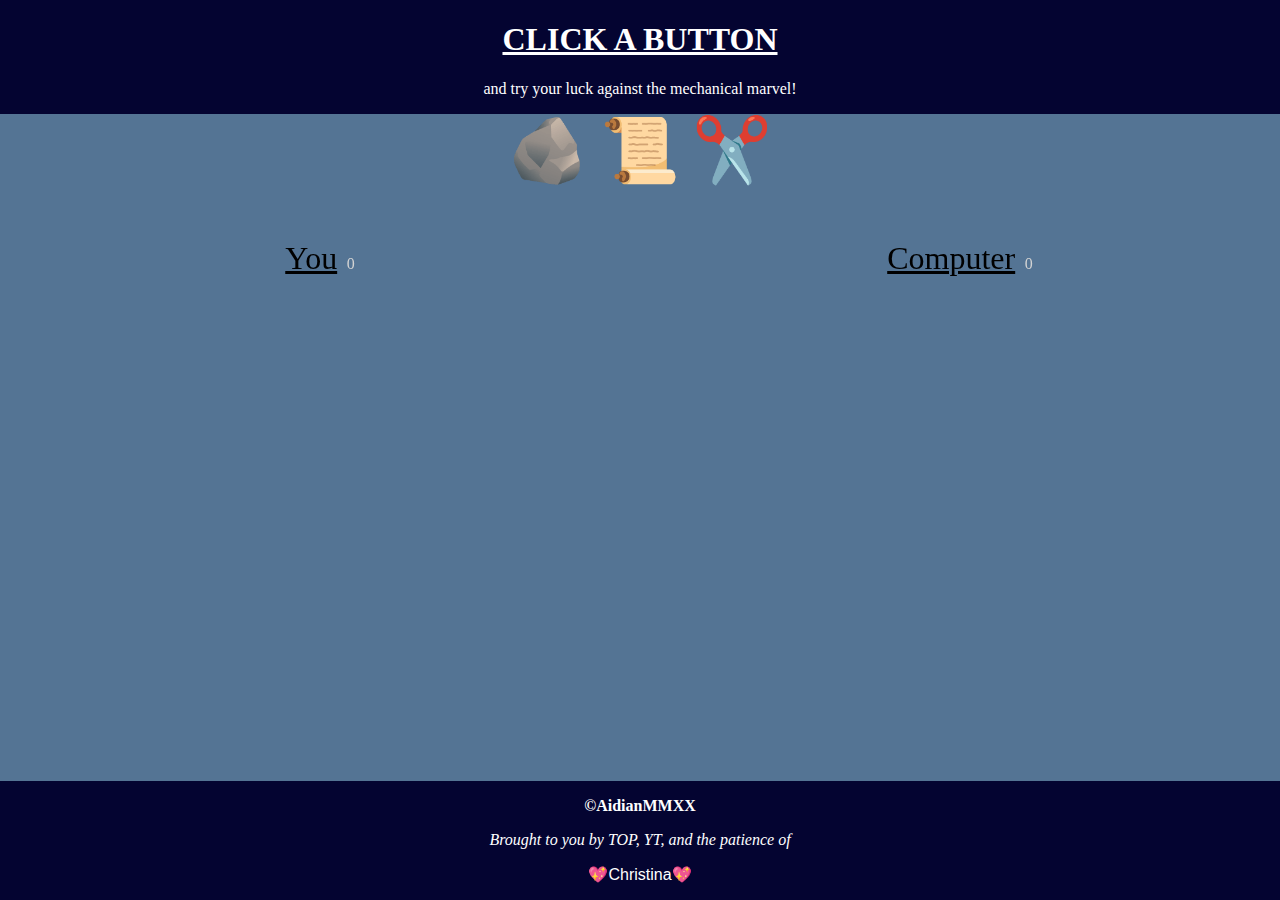
<file: indexCustom.html>
<!DOCTYPE html>
<html lang="en">
<head>
    <meta charset="UTF-8">
    <meta http-equiv="X-UA-Compatible" content="IE=edge">
    <meta name="viewport" content="width=device-width, initial-scale=1.0">
    <title>Document</title>
    <script src="gameCustom.js" defer></script>
    <link rel="stylesheet" href="styleCustom.css">
</head>
<body>
    <div class="bodyFrame">
    <div class="header">
        <h1><u>CLICK A BUTTON</u></h1>
        <p>and try your luck against the mechanical marvel!</p>
    </div>
    
    <div class="selections">
        <!-- easy group recall: 🪨  ✂️📜 -->
        <button class="selection" data-selection="rock">🪨</button>
        <button class="selection" data-selection="paper">📜</button>
        <button class="selection" data-selection="scissors">✂️</button>
    </div>
    <div class="results">
        <div>
        <u>You</u>
            <span class="result-score" data-your-score>0</span> 
            <!-- separate div elements to allow differentiated styling-->
        </div>
        <div data-final-column>
            <u>Computer</u>
            <span class="result-score" data-computer-score>0</span>
        </div>
        <!-- <div class="result-selection winner">🪨</div>
        <div class="result-selection">✂️</div> -->
    </div>
    </div>

    <div class = "footer">
        <p><strong>©AidianMMXX</strong></p>
        <p><em>Brought to you by TOP, YT, and the patience of</em></p>
       <div class= "cheater">
           <button class = "cheatX" data-selection="xtina">
            💖Christina💖
            </button>
        </div>
    </div>

    </div> <!-- body frame-->
</body>
</html>
</file>
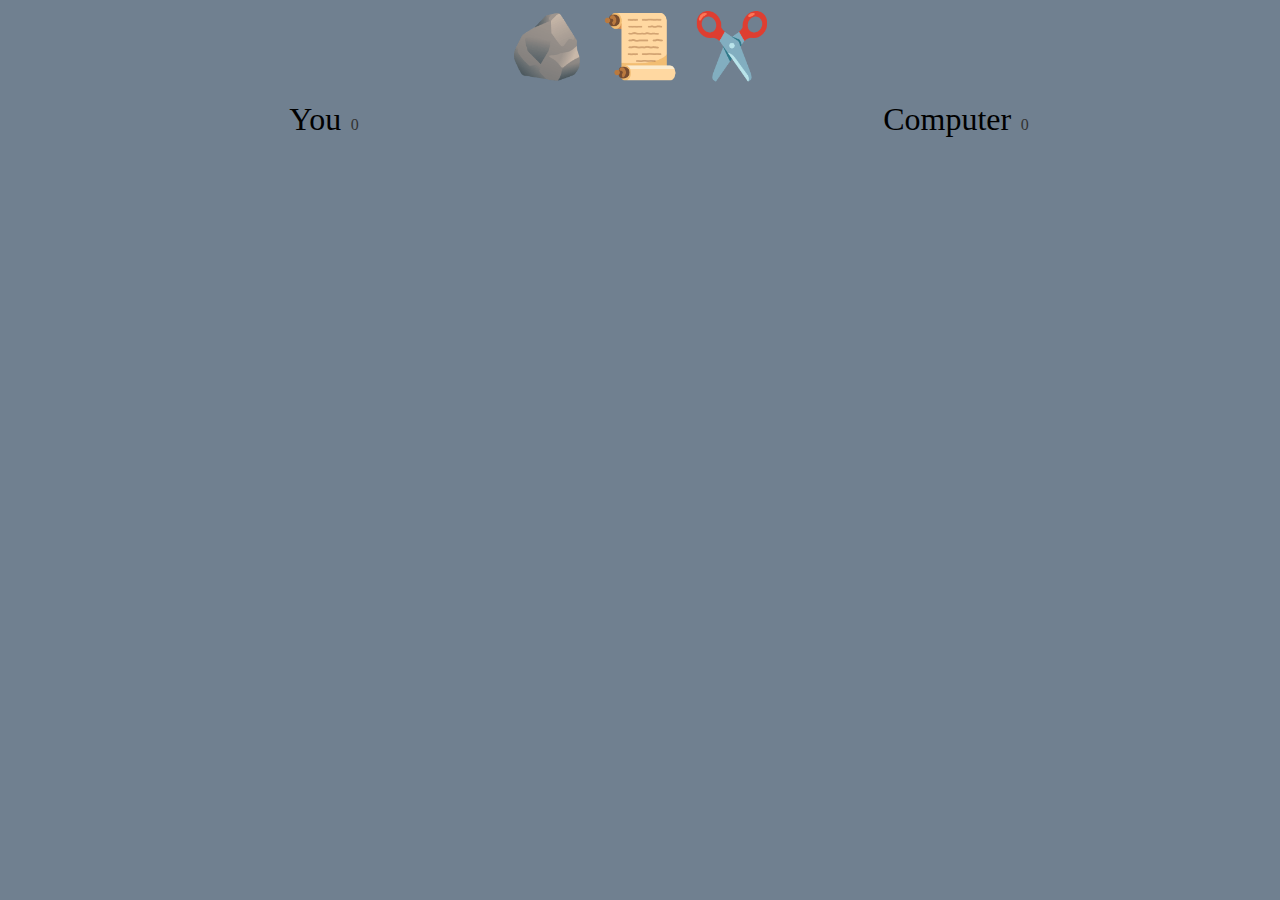
<file: indexUI.html>
<!DOCTYPE html>
<html lang="en">
<head>
    <meta charset="UTF-8">
    <meta http-equiv="X-UA-Compatible" content="IE=edge">
    <meta name="viewport" content="width=device-width, initial-scale=1.0">
    <title>Document</title>
    <script src="gameUI.js" defer></script>
    <link rel="stylesheet" href="styleUI.css">
</head>
<body>

    <div class="selections">
        <!-- easy group recall: 🪨  ✂️📜 -->
        <button class="selection" data-selection="rock">🪨</button>
        <button class="selection" data-selection="paper">📜</button>
        <button class="selection" data-selection="scissors">✂️</button>
    </div>
    <div class="results">
        <div>
            You
            <span class="result-score" data-your-score>0</span> 
            <!-- separate div elements to allow differentiated styling-->
        </div>
        <div data-final-column>
            Computer
            <span class="result-score" data-computer-score>0</span>
        </div>
        <!-- <div class="result-selection winner">🪨</div>
        <div class="result-selection">✂️</div> -->
    </div>

</body>
</html>
</file>
<file: styleCustom.css>
body {
    background-color: rgb(84, 116, 148)
}

.header {
    z-index: 1000;
    position: fixed;
    left: 0;
    top: 0;
    width: 100%;
    background-color: rgb(4, 4, 49);
    color: white;
    text-align: center;
    opacity: 1;
}

.selections {
    display: flex;
    flex: 1;
    justify-content: center;
  /*  irrelevant due to "top"// padding-top: 7rem;*/
    position: fixed;
    left: 0;
    right: 0;
    top: 7rem;
}


.cheater {
    background: none;
    border: none;
    outline: none;
}

.cheatX {
    background: none;
    border: none;
    outline: none;
    cursor: pointer;
    color: white;
    padding-top: 0;
    padding-bottom: 1rem;
    font-size: 1rem;
    margin-top: 0;
}


.xtina {
    color: white;
    background-color: rgb(4, 4, 49);
   color: white;
   text-align: center;
   font-size: 1rem;
    
}

.selection {
    background: none;
    border: none;
    outline: none;
    cursor: pointer;
    font-size: 4rem;
    transition: 200ms;
}

.selection:hover {
    transform: scale(1.5);
}

.results {
    margin-top: 1rem;
    font-size: 2rem;
    display: grid;
    justify-content: center;
    grid-template-columns: repeat(2, 1fr);
    justify-items: center;
    align-items: center;
    position: fixed;
    left: 0;
    right: 0;
    top: 14rem;
    
}

.result-score{
    margin-left: .1rem;
    font-size: 1rem;
    color: lightgray;
}

.result-selection{
    opacity: .5;
    font-size: 2rem;
}

.result-selection.winner{
    opacity: 1;
    font-size: 4rem;
}

.footer {
    position: fixed;
    left: 0;
    bottom: 0;
    width: 100%;
    background-color: rgb(4, 4, 49);
    color: white;
    text-align: center;
 }


 

 /*.bodyFrame {
     display: flex;
     justify-content: center;

 }*/
</file>
<file: styleUI.css>
body {
    background-color: slategray
}

.selections {
    display: flex;
    justify-content: center;
}

.selection {
    background: none;
    border: none;
    outline: none;
    cursor: pointer;
    font-size: 4rem;
    transition: 200ms;
}

.selection:hover {
    transform: scale(1.2);
}

.results {
    margin-top: 1rem;
    font-size: 2rem;
    display: grid;
    justify-content: center;
    grid-template-columns: repeat(2, 1fr);
    justify-items: center;
    align-items: center;
}

.result-score{
    margin-left: .1rem;
    font-size: 1rem;
    color: #333
}

.result-selection{
    opacity: .5;
    font-size: 2rem;
}

.result-selection.winner{
    opacity: 1;
    font-size: 3rem;
}
</file>
